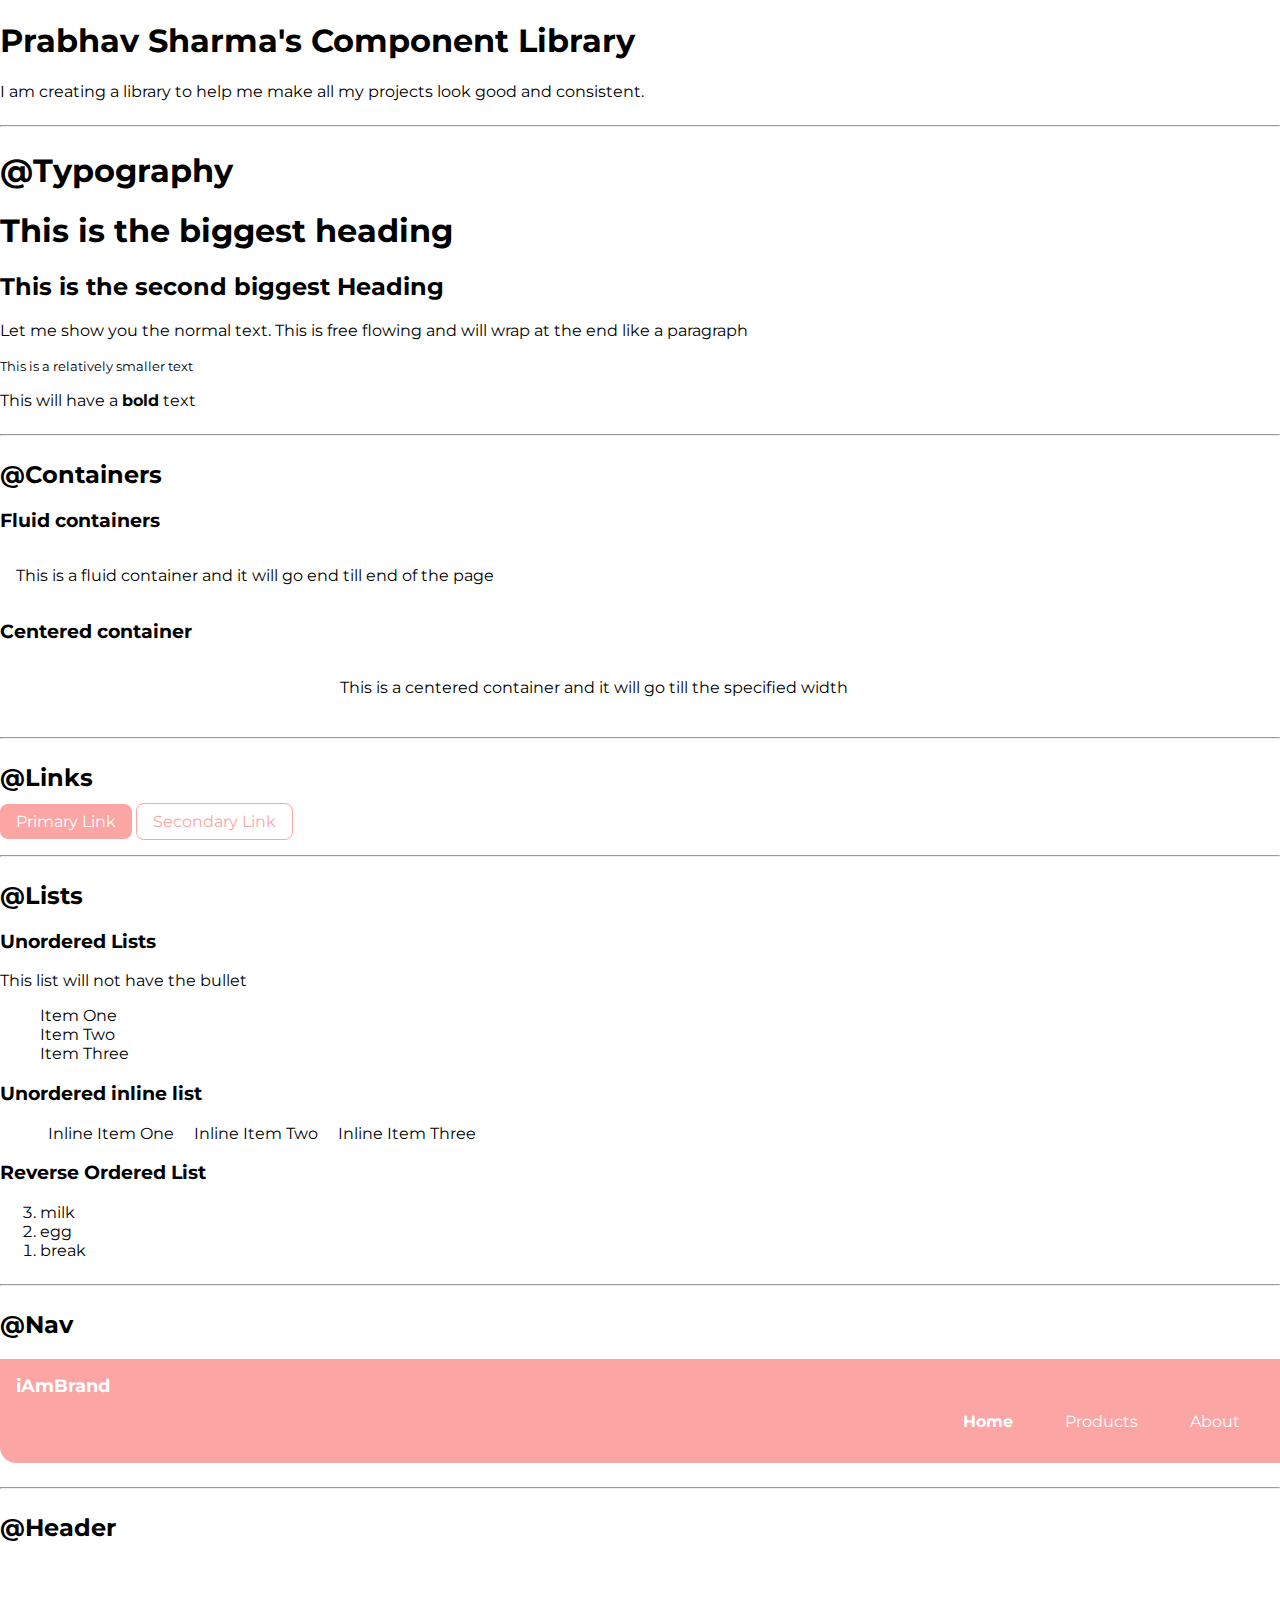
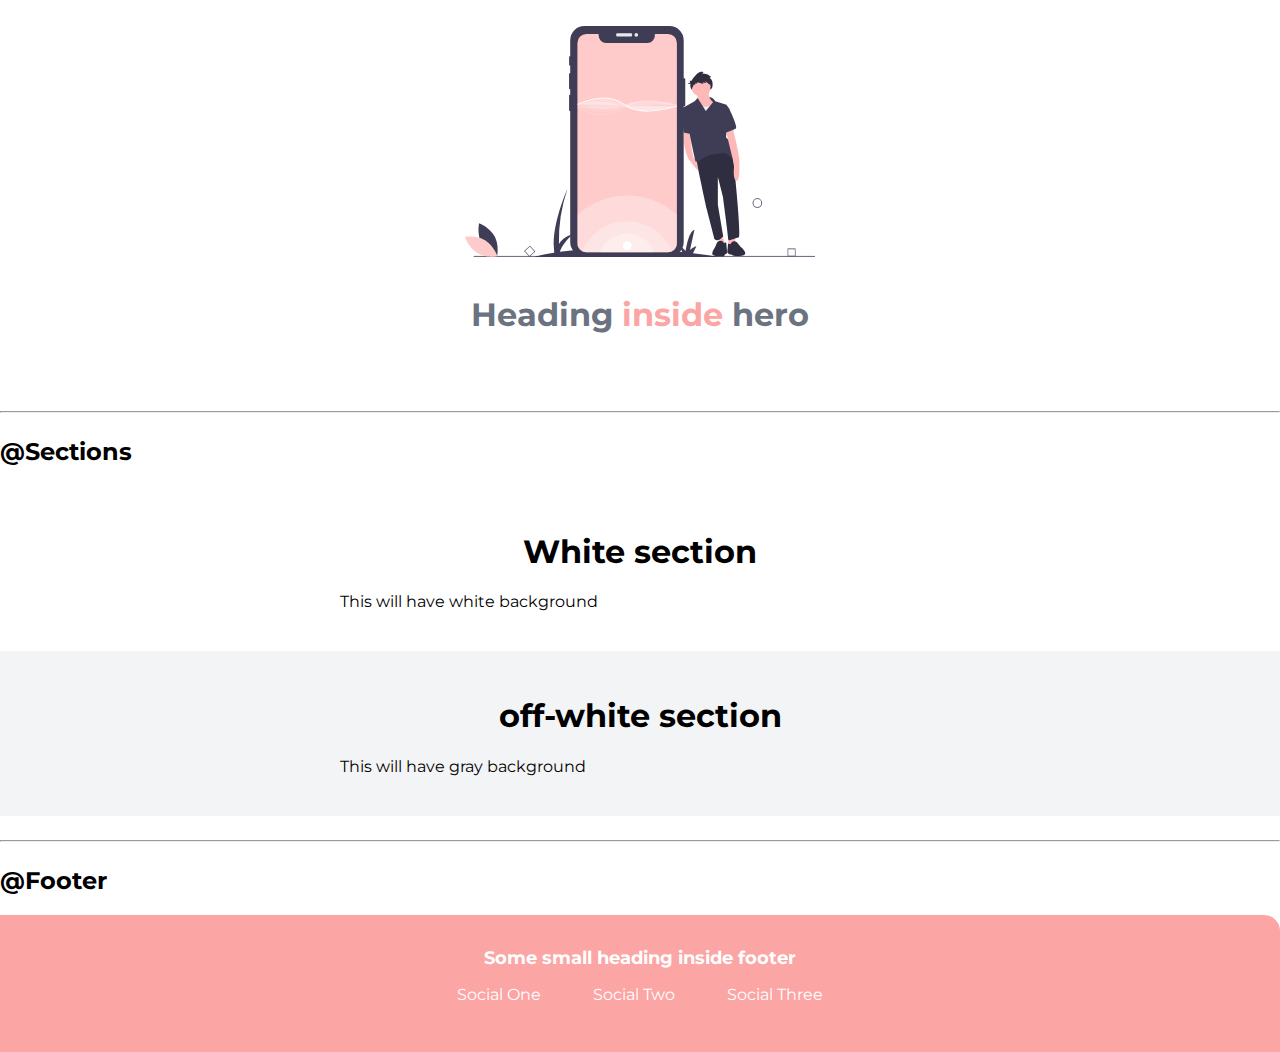
<file: index.html>
<!DOCTYPE html>
<html lang="en">

<head>
    <meta charset="UTF-8">
    <meta http-equiv="X-UA-Compatible" content="IE=edge">
    <meta name="viewport" content="width=device-width, initial-scale=1.0">
    <title>Component Library</title>
    <link href="/styles.css" rel="stylesheet" />
</head>

<body>
    <h1>Prabhav Sharma's Component Library</h1>
    <p>I am creating a library to help me make all my projects look good and consistent.</p>

    <hr>

    <h1>@Typography</h1>
    <h1>This is the biggest heading</h1>
    <h2> This is the second biggest Heading</h2>
    <p>Let me show you the normal text. This is free flowing and will wrap at the end like a paragraph</p>
    <small> This is a relatively smaller text</small>
    <p>This will have a <strong>bold</strong> text</p>

    <hr>

    <h2>@Containers</h2>

    <h3>Fluid containers</h3>
    <div class="container">This is a fluid container and it will go end till end of the page</div>

    <h3>Centered container</h3>
    <div class="container container-center">This is a centered container and it will go till the specified width</div>

    <hr>

    <h2>@Links</h2>
    <a class="link link-primary" href="/">Primary Link</a>

    <a class="link link-secondary" href="/">Secondary Link</a>

    <hr>

    <h2>@Lists</h2>

    <h3>Unordered Lists</h3>
    <p>This list will not have the bullet</p>

    <ul class="list-non-bullet">
        <li>Item One</li>
        <li>Item Two</li>
        <li>Item Three</li>
    </ul>

    <h3>Unordered inline list</h3>
    <ul>
        <li class="list-item-inline">Inline Item One</li>
        <li class="list-item-inline">Inline Item Two</li>
        <li class="list-item-inline">Inline Item Three</li>
    </ul>

    <h3>Reverse Ordered List</h3>
    <ol reversed>
        <li>milk</li>
        <li>egg</li>
        <li>break</li>
    </ol>
    <hr>
    <h2>@Nav</h2>
    <nav class="navigation">
        <div class="nav-brand">iAmBrand</div>
        <ul class="list-non-bullet nav-pills">
            <li class="list-item-inline">
                <a class="link link-active" href="/">Home</a>
            </li>
            <li class="list-item-inline">
                <a class="link" href="/">Products</a>
            </li>
            <li class="list-item-inline">
                <a class="link" href="/">About</a>
            </li>
        </ul>
    </nav>

    <hr>

    <h2>@Header</h2>
    <header class="hero">
        <!-- <img src="https://images.unsplash.com/photo-1504297050568-910d24c426d3?ixid=MnwxMjA3fDF8MHxwaG90by1wYWdlfHx8fGVufDB8fHx8&ixlib=rb-1.2.1&auto=format&fit=crop&w=334&q=80"/> -->
        <img class="hero-image" src="/images/hero.svg" />
        <h1 class="hero-heading">Heading <span class="heading-inverted">inside</span> hero</h1>
    </header>

    <hr>
    <h2>@Sections</h2>
    <section class="section">
        <div class="container-center">
        <h1>White section</h3>
            <p>This will have white background</p>
        </div>
    </section>
    <section class="section off-white-section" >
        <div class="container-center">
        <h1>off-white section</h3>
            <p>This will have gray background</p>
        </div>
    </section>

    <hr>
    <h2>@Footer</h2>
    <footer class="footer">
        <div class="footer-header" >Some small heading inside footer</div>
        <ul class="social-links list-non-bullet">
            <li class="list-item-inline"><a class="link" href="/">Social One</a></li>
            <li class="list-item-inline"><a class="link" href="/">Social Two</a></li>
            <li class="list-item-inline"><a class="link" href="/">Social Three</a> </li>
        </ul>
    </footer>









</body>

</html>
</file>
<file: styles.css>
@import url('https://fonts.googleapis.com/css2?family=Montserrat:wght@400;700&display=swap');

:root {
    --primary-color: #FCA5A5;
    --dark-gray: #6B7280;
    --light-gray:#F3F4F6;
}

body {
    font-family: 'Montserrat', sans-serif;
    margin:0px;
}

hr {
    margin: 1.5rem 0rem;
}

/* container */
.container {
    padding: 1rem 1rem;
}

.container-center {
    max-width: 600px;
    margin: auto;
}

/* Links */
.link {
    text-decoration: none;
    padding: 0.5rem 1rem;
    border-radius: 0.5rem;
}

.link-primary {
    background-color: var(--primary-color);
    color: white;
}

.link-secondary {
    color: var(--primary-color);
    border: 1px solid var(--primary-color);

}

/* lists */
.list-non-bullet {
    list-style: none;
}

.list-item-inline {
    display: inline;
    padding: 0rem 0.5rem;
}

/* Nav */

.navigation {
    background-color: var(--primary-color);
    color: white;
    padding: 1rem;
    border-bottom-left-radius: 1rem;

}

.nav-pills {
    text-align: right;
}

.nav-brand {
    font-weight: bold;
    font-size: 1.1rem;
}

.navigation .link {
    color: white;

}

.link-active {
    font-weight: bold;
}

.hero {
    padding: 2rem;
    padding-top: 4rem;
}

.hero-image {
    width: 350px;
    display: block;
    margin: auto;

}

.hero-heading {
    color: var(--dark-gray);
    padding-top: 1rem;
    text-align: center;
}

.heading-inverted {
    color: var(--primary-color);
}

/* section */

.section{
    padding: 1.5rem;
}

.section h1 {
    text-align: center;
    
}

.off-white-section{
    background-color:var(--light-gray);
}

/* footer */
.footer{
    background-color: var(--primary-color);
    padding:2rem 1rem;
    text-align: center;
    color:white;
    border-top-right-radius:1rem ;
}

.footer .link{
    color:white;
}

.social-links{
    padding-inline-start: 0px;
}

.footer-header{
    font-weight: bold;
    font-size: large;

}
</file>
